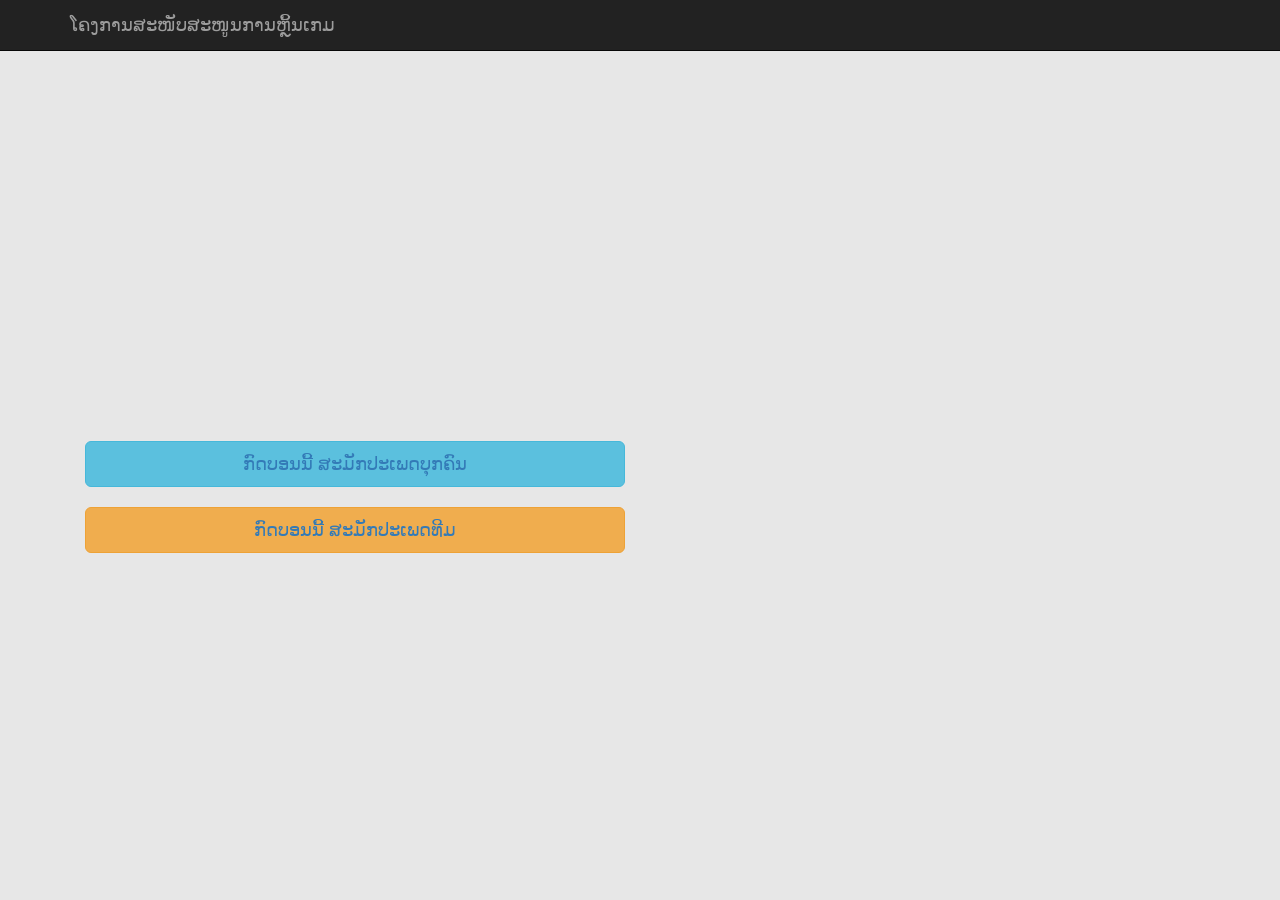
<file: index.html>
<!DOCTYPE html>
<html lang="en">
<head>
<meta charset="utf-8">
<meta http-equiv="X-UA-Compatible" content="IE=edge">
<meta name="viewport" content="width=device-width, initial-scale=1">
<meta name="description" content="Login and signup snippets built with Bootstrap 3">
<meta name="author" content="easytousecode">
<link rel="icon" type="image/png" href="assets/logo.png"/>
<title>ໜ້າຫຼັກຂອງໂຄງການ</title>
<!-- Bootstrap core CSS -->
<link href="assets/css/bootstrap.min.css" rel="stylesheet">

<!-- Custom styles for this template -->
<link href="assets/css/style.css" rel="stylesheet">

<!-- HTML5 shim and Respond.js for IE8 support of HTML5 elements and media queries -->
<!--[if lt IE 9]>
<script src="https://oss.maxcdn.com/html5shiv/3.7.3/html5shiv.min.js"></script>
<script src="https://oss.maxcdn.com/respond/1.4.2/respond.min.js"></script>
<![endif]-->
</head>
<body>

<nav class="navbar navbar-inverse navbar-fixed-top ">
    <div class="container">
      <div class="navbar-header">
        <a class="navbar-brand" href="">ໂຄງການສະໜັບສະໜູນການຫຼິ້ນເກມ</a>
      </div>
    </div><!--/.container-fluid -->
</nav>

<div class="container">
	<div class="col-md-6">
		<div class="row">
			<div class="form-group">
				<div class="col-md-12 col-sm-12">
					<iframe id="video" width="540" height="315" src="https://www.youtube.com/embed/seR5k8dfmWE" title="YouTube video player" frameborder="0" allow="accelerometer; autoplay; clipboard-write; encrypted-media; gyroscope; picture-in-picture" allowfullscreen></iframe>
				</div>
			</div>
		</div>
	</div><!--/.col-md-6 -->
</div><!--/.container -->
<br>
<div class="container">
	<div class="col-md-6">
		<div class="row">
			<div class="form-group">
				<div class="col-md-12 col-sm-12">
					<button type="" name="action_login" class="btn btn-info btn-block btn-lg"><a href="deiw.html">ກົດບອນນີ້ ສະມັກປະເພດບຸກຄົນ</a></button>
				</div>
			</div>
		</div>
	</div><!--/.col-md-6 -->
</div><!--/.container -->
<br>
<div class="container">
	<div class="col-md-6">
		<div class="row">
			<div class="form-group">
				<div class="col-md-12 col-sm-12">
					<button type="" name="action_login" class="btn btn-warning btn-block btn-lg"><a href="groud.html">ກົດບອນນີ້ ສະມັກປະເພດທີມ</a></button>
				</div>
			</div>
		</div>
	</div><!--/.col-md-6 -->
</div><!--/.container -->


    <!-- Bootstrap core JavaScript
    ================================================== -->
    <!-- Placed at the end of the document so the pages load faster -->
    <script src="https://ajax.googleapis.com/ajax/libs/jquery/1.12.4/jquery.min.js"></script>
    <script src="assets/js/bootstrap.min.js"></script>
  </body>
</html>
</file>
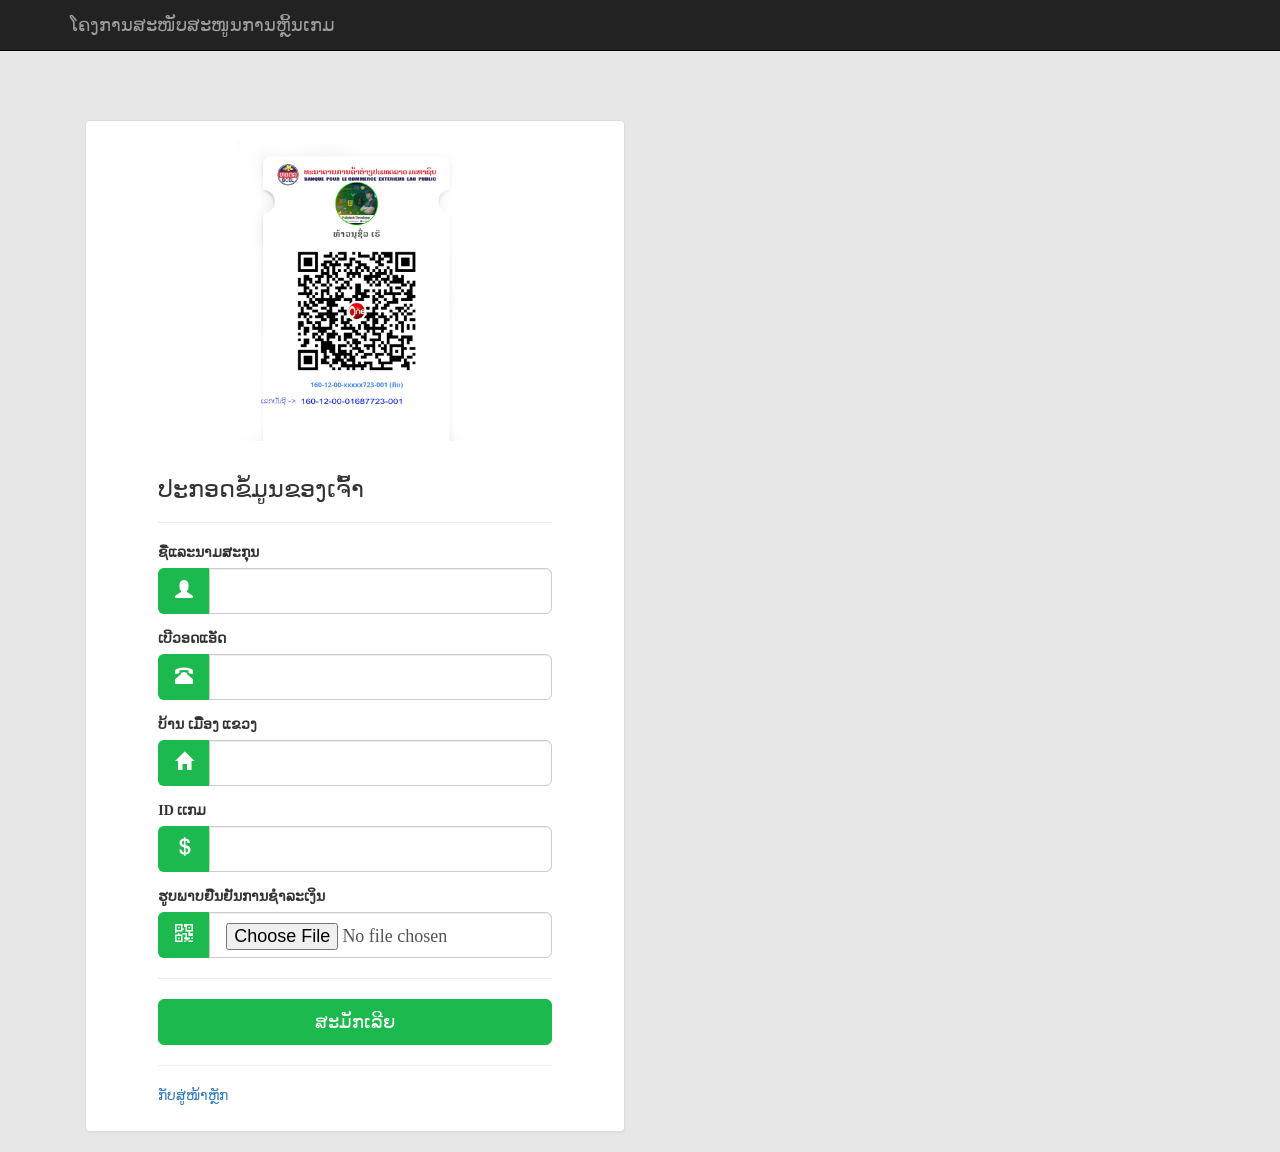
<file: deiw.html>
<!DOCTYPE html>
<html lang="en">
<head>
<meta charset="utf-8">
<meta http-equiv="X-UA-Compatible" content="IE=edge">
<meta name="viewport" content="width=device-width, initial-scale=1">
<meta name="description" content="Login and signup snippets built with Bootstrap 3">
<meta name="author" content="easytousecode">
<link rel="icon" type="image/png" href="assets/logo.png"/>
<title>ແບບຟອມສະມັກປະເພດບຸກຄົນ</title>
<!-- Bootstrap core CSS -->
<link href="assets/css/bootstrap.min.css" rel="stylesheet">

<!-- Custom styles for this template -->
<link href="assets/css/style.css" rel="stylesheet">

<!-- HTML5 shim and Respond.js for IE8 support of HTML5 elements and media queries -->
<!--[if lt IE 9]>
<script src="https://oss.maxcdn.com/html5shiv/3.7.3/html5shiv.min.js"></script>
<script src="https://oss.maxcdn.com/respond/1.4.2/respond.min.js"></script>
<![endif]-->
</head>
<body>

<nav class="navbar navbar-inverse navbar-fixed-top ">
    <div class="container">
      <div class="navbar-header">
        <a class="navbar-brand" href="">ໂຄງການສະໜັບສະໜູນການຫຼິ້ນເກມ</a>
      </div>
    </div><!--/.container-fluid -->
</nav>

<div class="container">
	<div class="col-md-6">
		<div class="panel panel-default login-signup"><br>
			<img src="assets/payment.jpg" alt="pay ment" id="payment">
			<div class="panel-body">
				<div class="col-md-10 col-md-offset-1">
					<h3>ປະກອດຂໍ້ມູນຂອງເຈົ້າ</h3>

					<i class="fa fa-google-plus fa-fw"></i>

					<hr>
					<form method="post" action="deiw.php" id="login-form" role="form" enctype="multipart/form-data">
						<div class="form-group">
							<label for="user_name">ຊື່ແລະນາມສະກຸນ</label>
							<div class="input-group  input-group-lg">
								<div class="input-group-addon"><span class="glyphicon glyphicon-user"></span></div>
								<input id="user_name" name="name" value="" class="form-control" required="" type="text">
							</div>
						</div>

						<!-- <div class="form-group">
							<label for="password">ຮູບພາບ</label>
							<div class="input-group  input-group-lg">
								<div class="input-group-addon"><span class="glyphicon glyphicon-picture"></span></div>
								<input id="profile" size="15" value="" name="image" class="form-control" required="" type="file"accept="image/*" >
							</div>
						</div> -->

						<div class="form-group">
							<label for="password">ເບີວອດແອັດ</label>
							<div class="input-group  input-group-lg">
								<div class="input-group-addon"><span class="glyphicon glyphicon-phone-alt"></span></div>
								<input id="profile"  value="" name="phone" class="form-control" required="" type="number">
							</div>
						</div>

						<div class="form-group">
							<label for="password">ບ້ານ ເມືຶຶອງ ແຂວງ</label>
							<div class="input-group  input-group-lg">
								<div class="input-group-addon"><span class="glyphicon glyphicon-home"></span></div>
								<input id="profile" size="20" value="" name="vdp" class="form-control" required="" type="text">
							</div>
						</div>

						<div class="form-group">
							<label for="password">ID ເເກມ</label>
							<div class="input-group  input-group-lg">
								<div class="input-group-addon"><span class="glyphicon glyphicon-usd"></span></div>
								<input id="profile" size="22" value="" name="idgrame" class="form-control" required="" type="text">
							</div>
						</div>

						<div class="form-group">
							<label for="password">ຮູບພາບຢືນຢັນການຊຳລະເງິນ</label>
							<div class="input-group  input-group-lg">
								<div class="input-group-addon"><span class="glyphicon glyphicon-qrcode"></span></div>
								<input id="profile" size="22" value="" name="image-payment" class="form-control" required="" type="file"accept="image/*" >
							</div>
						</div>

						<hr>
						

						<div class="row">
							<div class="form-group">
								<div class="col-md-12 col-sm-12">
									<button type="submit" name="upload"  class="btn btn-green btn-block btn-lg">ສະມັກເລີຍ</button>
								</div>
							</div>
						</div>
						<hr>
						<p><a href="index.html">ກັບສູ່ໜ້າຫຼັກ</a></p>
					</form>	
				</div><!--/.panel-body -->
			</div><!--/.panel panel-default -->
		</div><!--/.col-md-10 col-md-offset-1 -->
	</div><!--/.col-md-6 -->
</div><!--/.container -->

    <!-- Bootstrap core JavaScript
    ================================================== -->
    <!-- Placed at the end of the document so the pages load faster -->
    <script src="https://ajax.googleapis.com/ajax/libs/jquery/1.12.4/jquery.min.js"></script>
    <script src="assets/js/bootstrap.min.js"></script>
  </body>
</html>
</file>
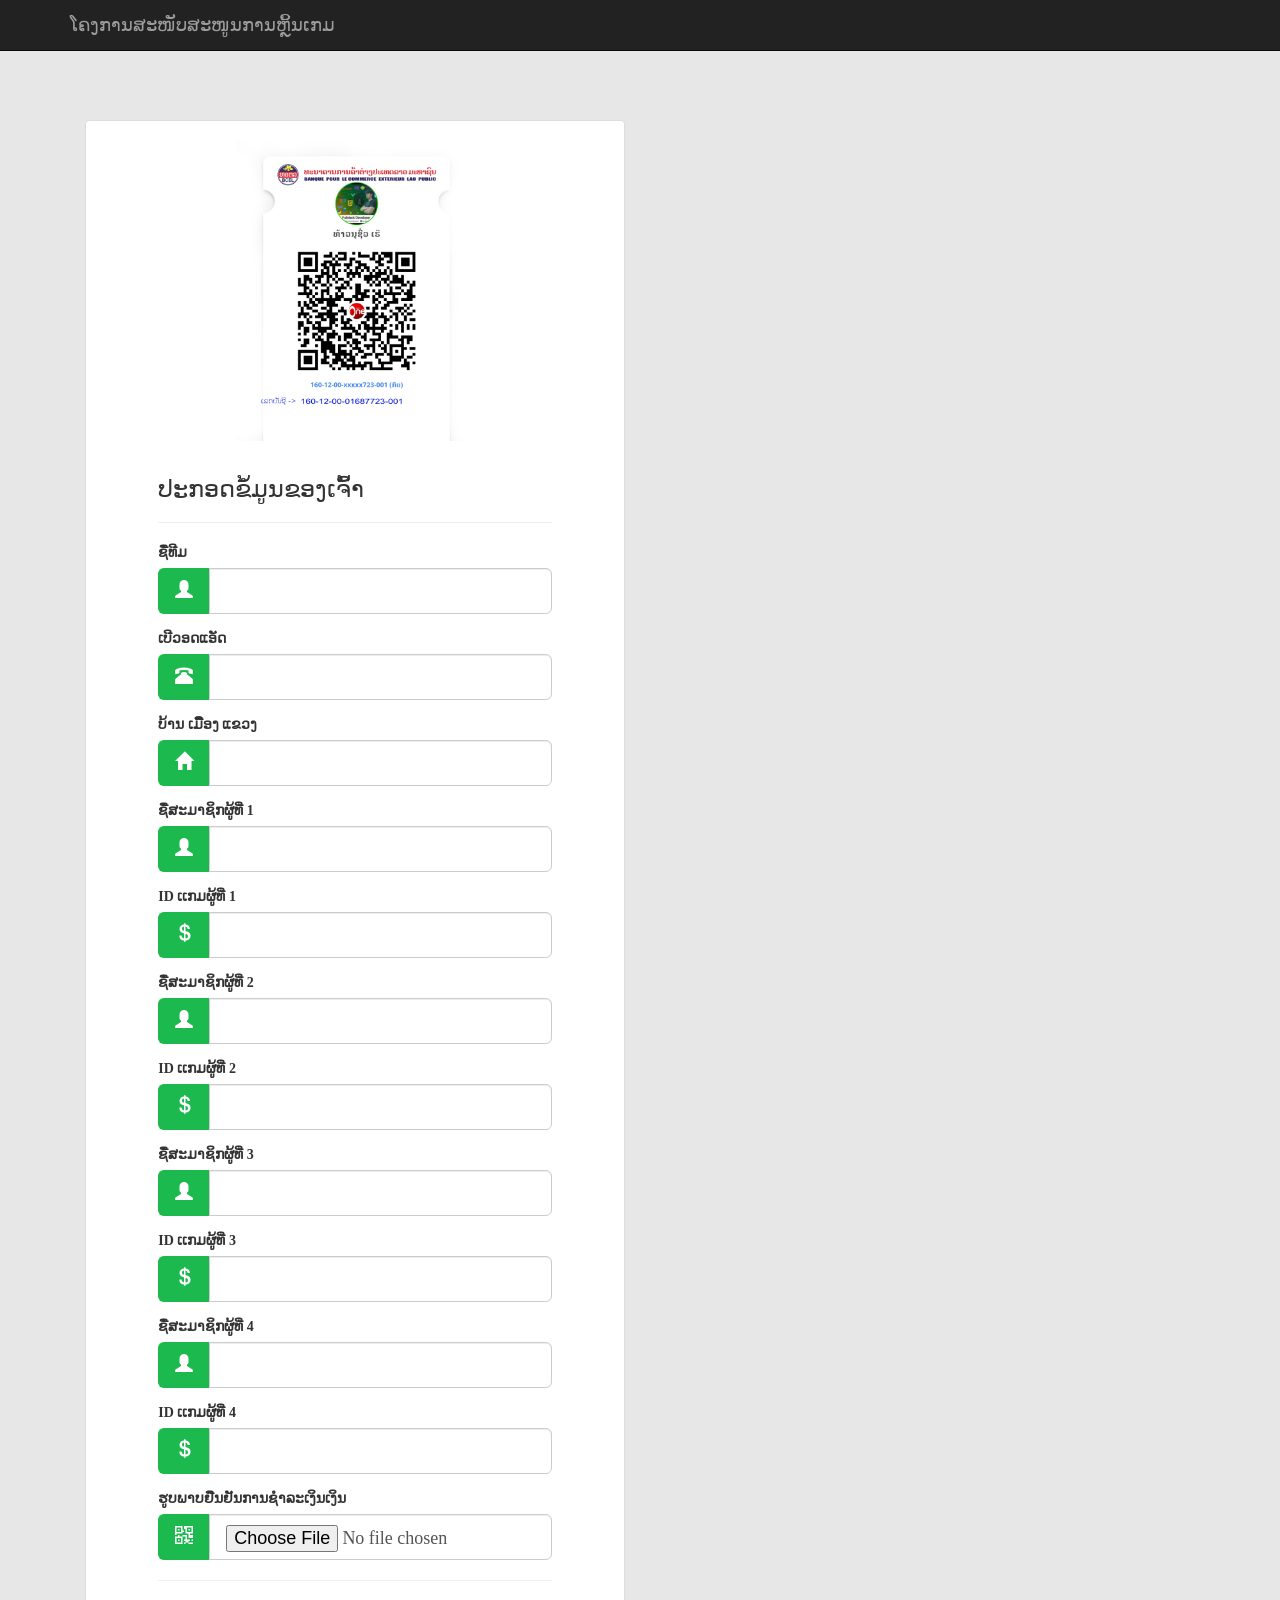
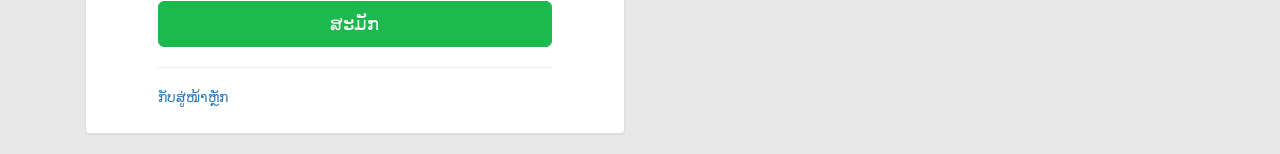
<file: groud.html>
<!DOCTYPE html>
<html lang="en">
<head>
<meta charset="utf-8">
<meta http-equiv="X-UA-Compatible" content="IE=edge">
<meta name="viewport" content="width=device-width, initial-scale=1">
<meta name="description" content="Login and signup snippets built with Bootstrap 3">
<meta name="author" content="easytousecode">
<link rel="icon" type="image/png" href="assets/logo.png"/>
<title>ແບບຟອມສະມັກປະເພດທີມ</title>
<!-- Bootstrap core CSS -->
<link href="assets/css/bootstrap.min.css" rel="stylesheet">

<!-- Custom styles for this template -->
<link href="assets/css/style.css" rel="stylesheet">

<!-- HTML5 shim and Respond.js for IE8 support of HTML5 elements and media queries -->
<!--[if lt IE 9]>
<script src="https://oss.maxcdn.com/html5shiv/3.7.3/html5shiv.min.js"></script>
<script src="https://oss.maxcdn.com/respond/1.4.2/respond.min.js"></script>
<![endif]-->
</head>
<body>

<nav class="navbar navbar-inverse navbar-fixed-top ">
    <div class="container">
      <div class="navbar-header">
        <a class="navbar-brand" href="">ໂຄງການສະໜັບສະໜູນການຫຼິ້ນເກມ</a>
      </div>
    </div><!--/.container-fluid -->
</nav>

<div class="container">
	<div class="col-md-6">
		<div class="panel panel-default login-signup"><br>
			<img src="assets/payment.jpg" alt="pay ment" id="payment">
			<div class="panel-body">
				<div class="col-md-10 col-md-offset-1">
					<h3>ປະກອດຂໍ້ມູນຂອງເຈົ້າ</h3>

					<i class="fa fa-google-plus fa-fw"></i>

					<hr>
					<form method="post" action="groud.php" id="login-form" role="form" enctype="multipart/form-data">
						<div class="form-group">
							<label for="user_name">ຊື່ທີມ</label>
							<div class="input-group  input-group-lg">
								<div class="input-group-addon"><span class="glyphicon glyphicon-user"></span></div>
								<input id="user_name"  name="treamname" value="" class="form-control" required="" type="text">
							</div>
						</div>

						<div class="form-group">
							<label for="password">ເບີວອດແອັດ</label>
							<div class="input-group  input-group-lg">
								<div class="input-group-addon"><span class="glyphicon glyphicon-phone-alt"></span></div>
								<input id="profile" value="" size="22" name="phone" class="form-control" required="" type="number">
							</div>
						</div>

						<div class="form-group">
							<label for="password">ບ້ານ ເມືຶຶອງ ແຂວງ</label>
							<div class="input-group  input-group-lg">
								<div class="input-group-addon"><span class="glyphicon glyphicon-home"></span></div>
								<input id="profile"  value="" name="vdp" class="form-control" required="" type="text">
							</div>
						</div>

						<div class="form-group">
							<label for="user_name">ຊື່ສະມາຊິກຜູ້ທີ່ 1</label>
							<div class="input-group  input-group-lg">
								<div class="input-group-addon"><span class="glyphicon glyphicon-user"></span></div>
								<input id="user_name"  name="name1" value="" class="form-control" required="" type="text">
							</div>
						</div>

						<!-- <div class="form-group">
							<label for="password">ຮູບພາບຜູ້ທີ່ 1</label>
							<div class="input-group  input-group-lg">
								<div class="input-group-addon"><span class="glyphicon glyphicon-picture"></span></div>
								<input id="profile" size="22" value="" name="image1" class="form-control" required="" type="file"accept="image/*" >
							</div>
						</div> -->

						
						<div class="form-group">
							<label for="password">ID ເເກມຜູ້ທີ່ 1</label>
							<div class="input-group  input-group-lg">
								<div class="input-group-addon"><span class="glyphicon glyphicon-usd"></span></div>
								<input id="profile" size="22" value="" name="idgrame1" class="form-control" required="" type="text">
							</div>
						</div>

						<div class="form-group">
							<label for="user_name">ຊື່ສະມາຊິກຜູ້ທີ່ 2</label>
							<div class="input-group  input-group-lg">
								<div class="input-group-addon"><span class="glyphicon glyphicon-user"></span></div>
								<input id="user_name" name="name2" value="" class="form-control" required="" type="text">
							</div>
						</div>

						<!-- <div class="form-group">
							<label for="password">ຮູບພາບຜູ້ທີ່ 2</label>
							<div class="input-group  input-group-lg">
								<div class="input-group-addon"><span class="glyphicon glyphicon-picture"></span></div>
								<input id="profile" size="22" value="" name="image2" class="form-control" required="" type="file"accept="image/*" >
							</div>
						</div> -->

						
						<div class="form-group">
							<label for="password">ID ເເກມຜູ້ທີ່ 2</label>
							<div class="input-group  input-group-lg">
								<div class="input-group-addon"><span class="glyphicon glyphicon-usd"></span></div>
								<input id="profile" value="" size="22" name="idgrame2" class="form-control" required="" type="text">
							</div>
						</div>

						<div class="form-group">
							<label for="user_name">ຊື່ສະມາຊິກຜູ້ທີ່ 3</label>
							<div class="input-group  input-group-lg">
								<div class="input-group-addon"><span class="glyphicon glyphicon-user"></span></div>
								<input id="user_name" value="" name="name3" value="" class="form-control" required="" type="text">
							</div>
						</div>

						<!-- <div class="form-group">
							<label for="password">ຮູບພາບຜູ້ທີ່ 3</label>
							<div class="input-group  input-group-lg">
								<div class="input-group-addon"><span class="glyphicon glyphicon-picture"></span></div>
								<input id="profile" size="22" value="" name="image3" class="form-control" required="" type="file"accept="image/*" >
							</div>
						</div> -->

						
						<div class="form-group">
							<label for="password">ID ເເກມຜູ້ທີ່ 3</label>
							<div class="input-group  input-group-lg">
								<div class="input-group-addon"><span class="glyphicon glyphicon-usd"></span></div>
								<input id="profile" value="" size="22" name="idgrame3" class="form-control" required="" type="text">
							</div>
						</div>

						<div class="form-group">
							<label for="user_name">ຊື່ສະມາຊິກຜູ້ທີ່ 4</label>
							<div class="input-group  input-group-lg">
								<div class="input-group-addon"><span class="glyphicon glyphicon-user"></span></div>
								<input id="user_name" value="" name="name4" value="" class="form-control" required="" type="text">
							</div>
						</div>

						<!-- <div class="form-group">
							<label for="password">ຮູບພາບຜູ້ທີ່ 4</label>
							<div class="input-group  input-group-lg">
								<div class="input-group-addon"><span class="glyphicon glyphicon-picture"></span></div>
								<input id="profile" size="22" value="" name="image4" class="form-control" required="" type="file"accept="image/*" >
							</div>
						</div> -->

						
						<div class="form-group">
							<label for="password">ID ເເກມຜູ້ທີ່ 4</label>
							<div class="input-group  input-group-lg">
								<div class="input-group-addon"><span class="glyphicon glyphicon-usd"></span></div>
								<input id="profile" size="22" value="" name="idgram4" class="form-control" required="" type="text">
							</div>
						</div>

						<div class="form-group">
							<label for="password">ຮູບພາບຢືນຢັນການຊຳລະເງິນເງິນ</label>
							<div class="input-group  input-group-lg">
								<div class="input-group-addon"><span class="glyphicon glyphicon-qrcode"></span></div>
								<input id="profile" size="22" value="" name="imagepayment" class="form-control" required="" type="file"accept="image/*" >
							</div>
						</div>

						<hr>
						

						<div class="row">
							<div class="form-group">
								<div class="col-md-12 col-sm-12">
									<button type="submit" name="upload"  class="btn btn-green btn-block btn-lg">ສະມັກ</button>
								</div>
							</div>
						</div>
					</form>	
					<hr>
						<p><a href="index.html">ກັບສູ່ໜ້າຫຼັກ</a></p>
				</div><!--/.panel-body -->
			</div><!--/.panel panel-default -->
		</div><!--/.col-md-10 col-md-offset-1 -->
	</div><!--/.col-md-6 -->
</div><!--/.container -->

    <!-- Bootstrap core JavaScript
    ================================================== -->
    <!-- Placed at the end of the document so the pages load faster -->
    <script src="https://ajax.googleapis.com/ajax/libs/jquery/1.12.4/jquery.min.js"></script>
    <script src="assets/js/bootstrap.min.js"></script>
  </body>
</html>
</file>
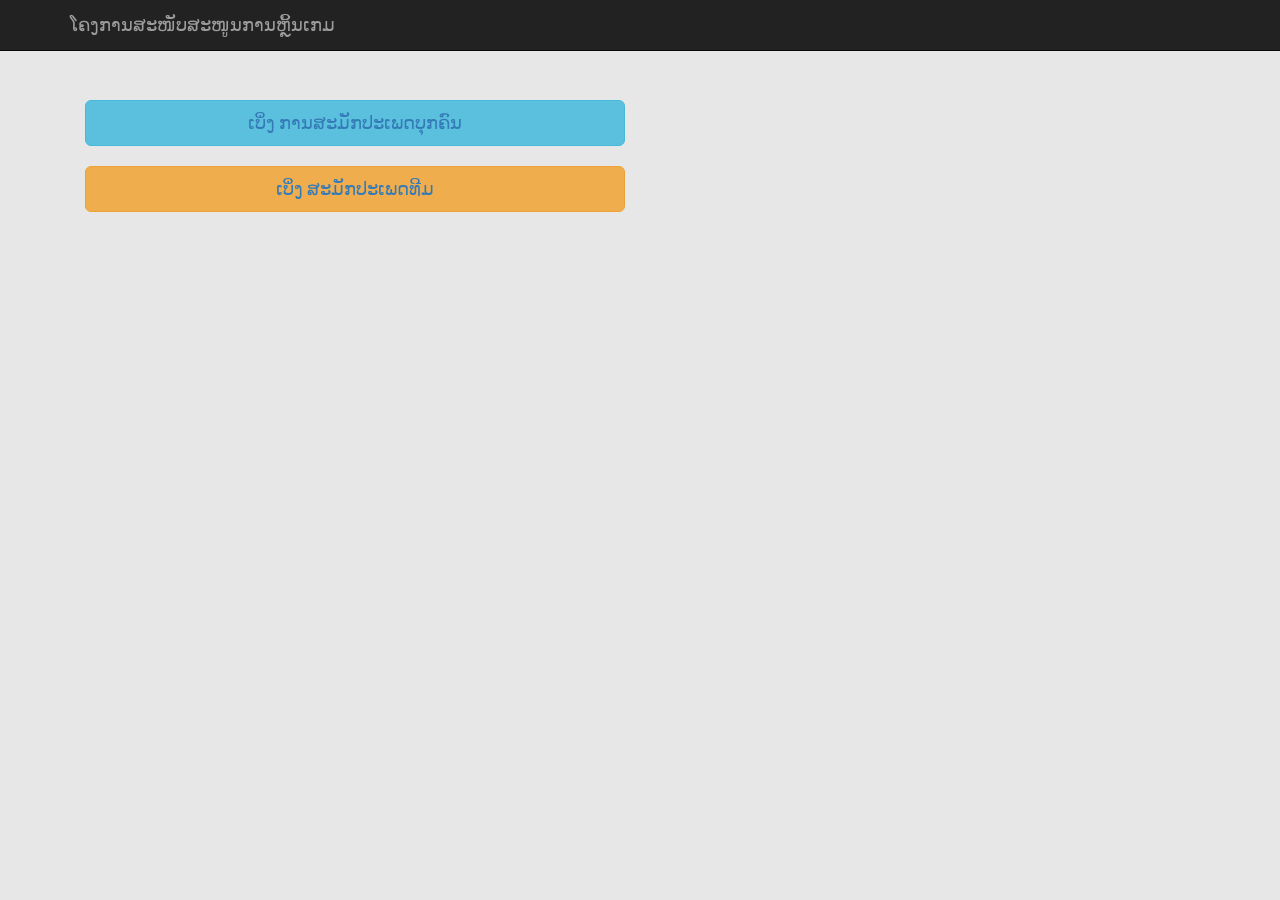
<file: show.html>
<!DOCTYPE html>
<html lang="en">
<head>
<meta charset="utf-8">
<meta http-equiv="X-UA-Compatible" content="IE=edge">
<meta name="viewport" content="width=device-width, initial-scale=1">
<meta name="description" content="Login and signup snippets built with Bootstrap 3">
<meta name="author" content="easytousecode">
<link rel="icon" type="image/png" href="assets/logo.png"/>
<title>ໜ້າຫຼັກຂອງໂຄງການ</title>
<!-- Bootstrap core CSS -->
<link href="assets/css/bootstrap.min.css" rel="stylesheet">

<!-- Custom styles for this template -->
<link href="assets/css/style.css" rel="stylesheet">

<!-- HTML5 shim and Respond.js for IE8 support of HTML5 elements and media queries -->
<!--[if lt IE 9]>
<script src="https://oss.maxcdn.com/html5shiv/3.7.3/html5shiv.min.js"></script>
<script src="https://oss.maxcdn.com/respond/1.4.2/respond.min.js"></script>
<![endif]-->
</head>
<body>

<nav class="navbar navbar-inverse navbar-fixed-top ">
    <div class="container">
      <div class="navbar-header">
        <a class="navbar-brand" href="">ໂຄງການສະໜັບສະໜູນການຫຼິ້ນເກມ</a>
      </div>
    </div><!--/.container-fluid -->
</nav>
<div class="container">
	<div class="col-md-6">
		<div class="row">
			<div class="form-group">
				<div class="col-md-12 col-sm-12">
					<button type="" name="action_login" class="btn btn-info btn-block btn-lg"><a href="show_diew.php">ເບິ່ງ ການສະມັກປະເພດບຸກຄົນ</a></button>
				</div>
			</div>
		</div>
	</div><!--/.col-md-6 -->
</div><!--/.container -->
<br>
<div class="container">
	<div class="col-md-6">
		<div class="row">
			<div class="form-group">
				<div class="col-md-12 col-sm-12">
					<button type="" name="action_login" class="btn btn-warning btn-block btn-lg"><a href="show_groud.php">ເບິ່ງ ສະມັກປະເພດທີມ</a></button>
				</div>
			</div>
		</div>
	</div><!--/.col-md-6 -->
</div><!--/.container -->


    <!-- Bootstrap core JavaScript
    ================================================== -->
    <!-- Placed at the end of the document so the pages load faster -->
    <script src="https://ajax.googleapis.com/ajax/libs/jquery/1.12.4/jquery.min.js"></script>
    <script src="assets/js/bootstrap.min.js"></script>
  </body>
</html>
</file>
<file: assets/css/style.css>
body{
	background: #e7e7e7;
	padding-top: 100px;
	font-family: phetsarath OT;
}

.login-signup {
	margin-top: 20px
}

.input-group-addon{
	background: #1cb94e;
	border:1px solid #1cb94e;
	color:#fff;
}

.btn-green {
    background-color: #1cb94e;
    border-color: #1cb94e;
    color: #fff;
}
/* nujsuahawj */
#payment{
	width: 300px;
	height: 300px;
	text-align: center;
	justify-content: center;
	justify-items: center;
	margin-left: 120px;
}



@media only screen and  (max-width:768px ){

	#video{
		width: 280px;
		height: 200px;
		text-align: center;
		justify-content: center;
		justify-items: center;
		margin-left: 6px;
	}
	#payment{
		width: 100px;
		height: 100px;
		text-align: center;
		justify-content: center;
		justify-items: center;
		margin-left: 80px;
	}

	
}
</file>
